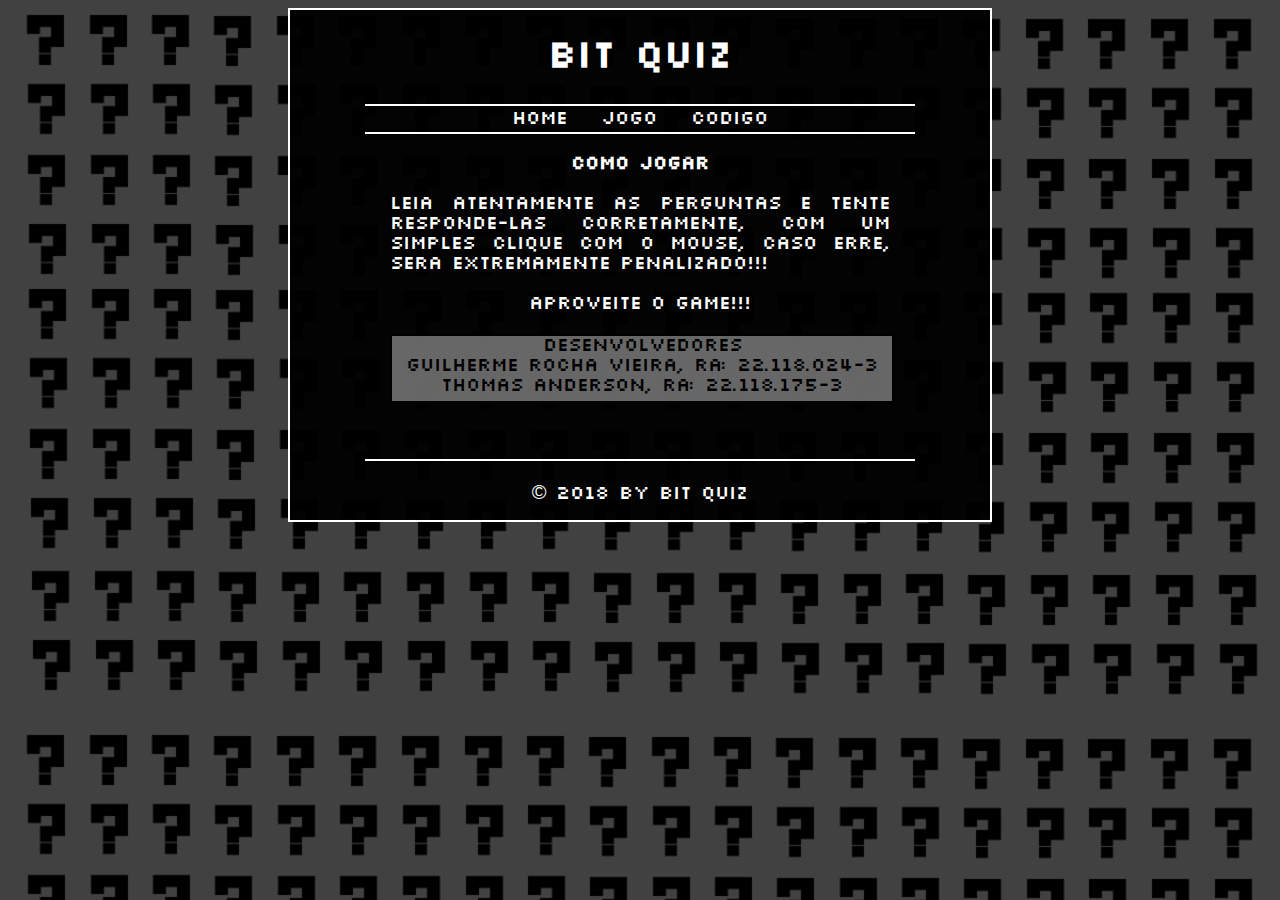
<file: index.html>
<DOCTYPE html!>

<html>

	<head>
	
	<title> Desenvolvimento Web - Jogo</title>
	<link rel="stylesheet" type="text/css" href="_css/principal.css">
	
	</head>

	<body>
	<center>
		<div id="total">

			<div id="titulo">

				<h1>Bit Quiz</h1>

			</div>


		<div id="cabeca">
		
		<table>

			<tr>
		
				<td><a href="index.html">Home</a></td>		
				<td><a href="jogo.html">Jogo</a></td>
				<td><a href="codigo.html">Codigo</a></td>		

			</tr>

		</table>
	
		</div>

		<div id="corpo">
		

		<p><b>Como Jogar</b></p>

		<p class="texto">Leia atentamente as perguntas e tente responde-las corretamente, com um simples clique com
		o mouse, caso erre, sera extremamente penalizado!!!</p>
		<p class="texto"></p>
		<p class="texto2">Aproveite o game!!!</p>
		
		<div id="desenvolvedores">
		
			<p>desenvolvedores<br>
			Guilherme Rocha Vieira, RA: 22.118.024-3 <br>
			Thomas Anderson, RA: 22.118.175-3</p>

		
		</div>



	

		</div>

		<div id="pe">

		<p>&copy; 2018 by Bit Quiz</p>

		</div>

		</div>



	</center>
	</body>

</html>
</file>
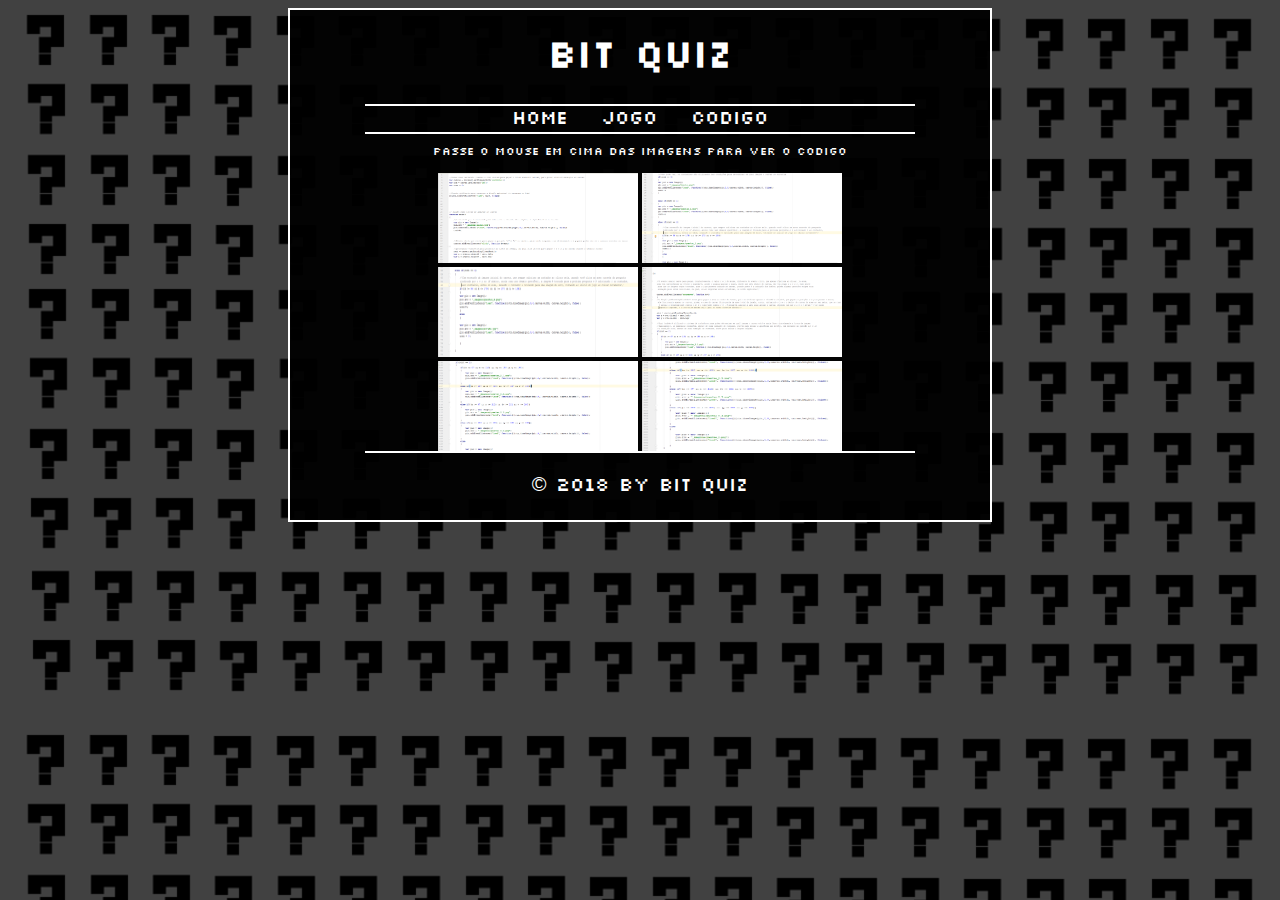
<file: codigo.html>
<link rel="stylesheet" href="_css/principal.css">
<DOCTYPE html!>

<html>

	<head>
	
	<title> Desenvolvimento Web - Jogo</title>
	<link rel="stylesheet" type="text/css" href="_css/principal.css">
	
	</head>

	<body>
	<center>
		<div id="total">

			<div id="titulo">

				<h1>Bit Quiz</h1>

			</div>

		<div id="cabeca">
		<table>

			<tr>
		
				<td><a href="index.html">Home</a></td>		
				<td><a href="jogo.html">Jogo</a></td>
				<td><a href="codigo.html">Codigo</a></td>		

			</tr>

		</table>
	
		</div>

		<div id="corpo">
			<p id="exp">Passe o mouse em cima das imagens para ver o codigo</p>
			<table>
				<tr><td><img src="_imagens/codigo_1.PNG" width="200px" height="90px"></td><td><img src="_imagens/codigo_2.PNG" width="200px" height="90px"></td></tr>
				<tr><td><img src="_imagens/codigo_3.PNG" width="200px" height="90px"></td><td><img src="_imagens/codigo_4.PNG" width="200px" height="90px"></td></tr>
				<tr><td><img src="_imagens/codigo_5.PNG" width="200px" height="90px"></td><td><img src="_imagens/codigo_6.PNG" width="200px" height="90px"></td></tr>
			</table>

		</div>

		<div id="pe">

		<p>&copy; 2018 by Bit Quiz</p>

		</div>

		</div>



	</center>
	</body>

</html>
</file>
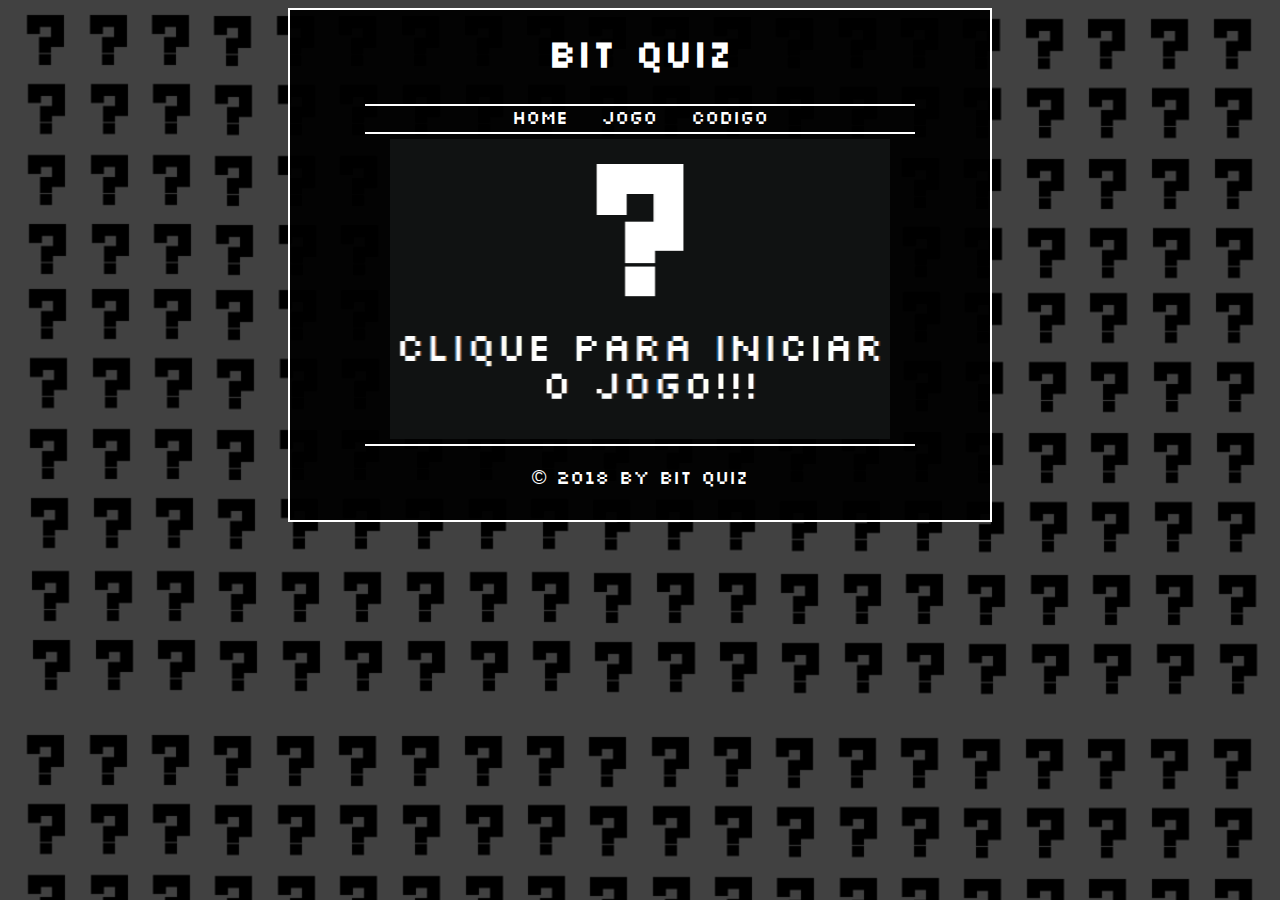
<file: jogo.html>
<DOCTYPE html!>

<html>

	<head>
	
	<title> Desenvolvimento Web - Jogo</title>
	<link rel="stylesheet" type="text/css" href="_css/principal.css">
	
	</head>

	<body onload="desenharRetangulos(), escrever(), desenharLinhas(), desenharArcos()">
	<center>
		<div id="total">

			<div id="titulo">

				<h1>Bit Quiz</h1>

			</div>

		<div id="cabeca">
		<table>

			<tr>
		
				<td><a href="index.html">Home</a></td>		
				<td><a href="jogo.html">Jogo</a></td>
				<td><a href="codigo.html">Codigo</a></td>		

			</tr>

		</table>
	
		</div>

		<div id="corpo">

		<canvas id="canvinha" width="300" height="300"></canvas>
		



		</div>

		<div id="pe">

		<p>&copy; 2018 by Bit Quiz</p>

		</div>

		</div>



	</center>
	<script type="text/javascript" src="_javascript/quiz.js"></script>
	</body>

</html>
</file>
<file: _css/principal.css>
@font-face {
     font-family: silkscreen;
     src: url('../_fonts/slkscr.ttf');
}

body{

	font-family: "silkscreen", sans-serif;
	font-size: 20px;
	color: white;
	background-image: url("../_imagens/fundo.gif");
	background-size: 100%;


}

div#titulo{

	width: 550px;
	border-bottom-width: 2px;
	border-bottom-color: white;
	border-bottom-style: solid;

}

div#cabeca{

	width: 550px;
	
	border-bottom-width: 2px;
	border-bottom-color: white;
	border-bottom-style: solid;

}

div#cabeca table a{

	font-family: "silkscreen", sans-serif;
	font-size: 20px;
	text-decoration: none;
	color: white;
	margin: 15px;

}

div#total{

	width: 700px;
	height: 510px;
	
	background-color: rgba(0,0,0,0.95);
	border-width: 2px;
	border-color: white;
	border-style: solid;

}

div#corpo{

	width: 500px;
	height: 300px;
	
	margin: 5px;

}

div#pe{

	width: 550px;
	border-top-width: 2px;
	border-top-color: white;
	border-top-style: solid;

}

div#corpo canvas{


	width: 100%;
	height: 100%;

}

p.tam{

	font-size: 1px;
	text-align: right;	

}

p.texto{

	text-align: justify;	

}

p.texto2{

	text-align: center;	

}


div#desenvolvedores{

	width: 500px;
	height: 65px;
	background-color: rgba(255,255,255,0.4);
	border-width: 2px;
	border-color: black;
	border-style: solid;
	color: black;

}

div#desenvolvedores p{

	margin: 0px;

}

div#corpo img:hover{



	transform: scale(4.3);


}

p#exp{

	font-size: 12px;
}
</file>
